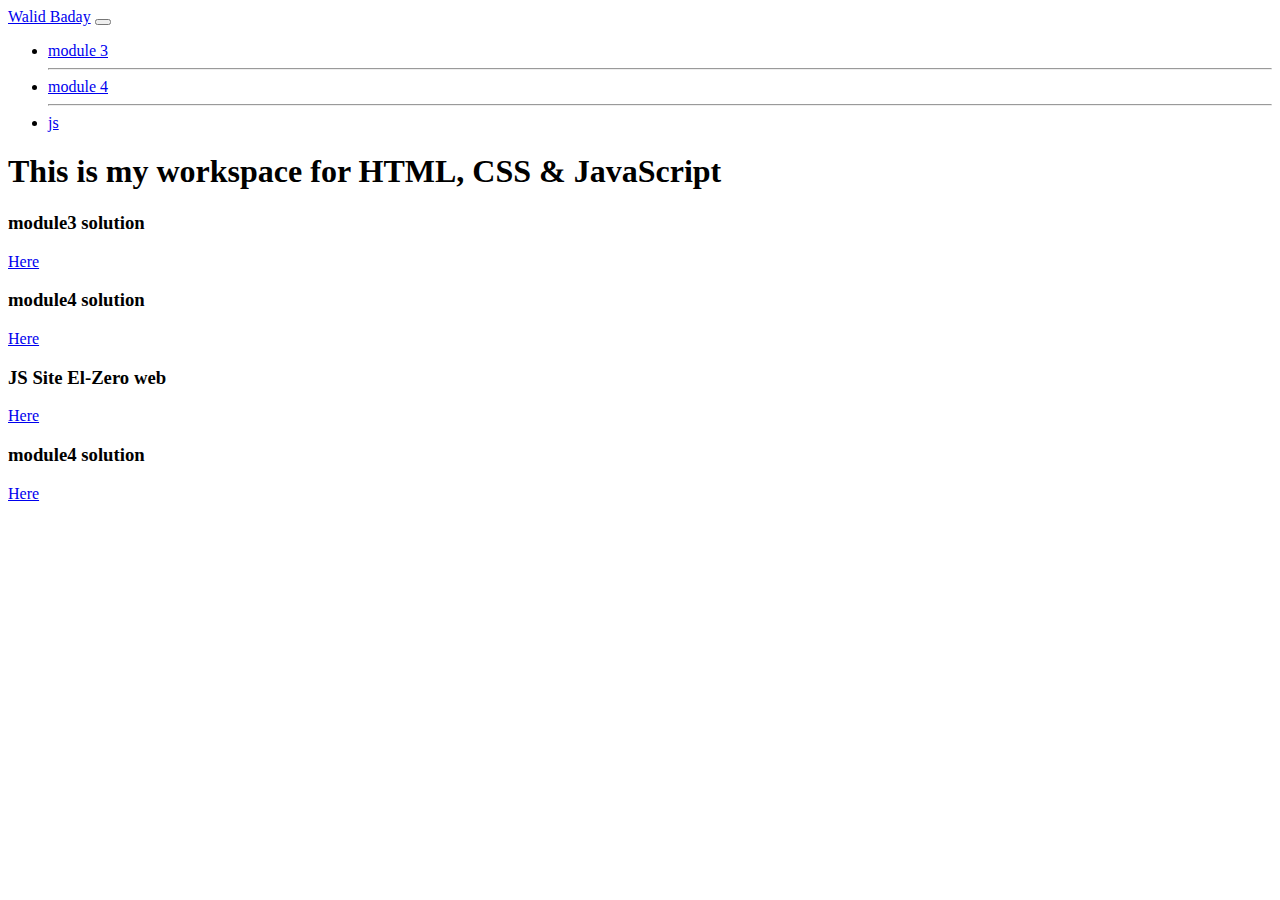
<file: index.html>
<!DOCTYPE html>
<html lang="en">
  <head>
    <meta charset="UTF-8" />
    <meta http-equiv="X-UA-Compatible" content="IE=edge" />
    <meta name="viewport" content="width=device-width, initial-scale=1.0" />
    <link
      href="https://cdn.jsdelivr.net/npm/bootstrap@5.1.3/dist/css/bootstrap.min.css"
      rel="stylesheet"
      integrity="sha384-1BmE4kWBq78iYhFldvKuhfTAU6auU8tT94WrHftjDbrCEXSU1oBoqyl2QvZ6jIW3"
      crossorigin="anonymous"
    />
    <title>Website</title>
  </head>
  <body class="pt-5">
    <header id="header" class="shadow">
      <nav class="navbar fixed-top navbar-expand-lg navbar-light bg-primary">
        <div class="container">
          <a class="navbar-brand fw-bold" href="#">Walid Baday</a>
          <button
            class="navbar-toggler border-0"
            type="button"
            data-bs-toggle="collapse"
            data-bs-target="#navbarNav"
            aria-controls="navbarNav"
            aria-expanded="false"
            aria-label="Toggle navigation"
          >
            <span class="navbar-toggler-icon"></span>
          </button>
        </div>
      </nav>
      <div class="collapse navbar-collapse border border-dark" id="navbarNav">
        <ul class="navbar-nav text-center text-capitalize fw-bold">
          <li class="nav-item mt-1">
            <a class="nav-link text-capitalize" href="#mod3">module 3</a>
          </li>
          <hr class="dropdown-divider" />
          <li class="nav-item">
            <a class="nav-link text-capitalize" href="#mod4">module 4</a>
          </li>
          <hr class="dropdown-divider" />
          <li class="nav-item">
            <a class="nav-link text-uppercase mb-2" href="#site">js</a>
          </li>
        </ul>
      </div>
    </header>

    <section>
      <div class="container-lg">
        <div class="row justify-content-between align-items-center">
          <h1 class="display-1 text-capitalize text-center my-3 fw-bold">
            This is my workspace for HTML, CSS & JavaScript
          </h1>
          <div class="col-lg-3 my-4 bg-light shadow mx-3 p-3" id="mod3">
            <h3 class="display-4">module3 solution</h3>
            <span>
              <a class="btn btn-primary" href="module3-solution/index.html"
                >Here</a
              >
            </span>
          </div>
          <div class="col-lg-3 my-4 bg-light shadow mx-3 p-3" id="mod4">
            <h3 class="display-4 text-uppercase">module4 solution</h3>
            <span>
              <a class="btn btn-primary" href="module4-solution/index.html"
                >Here</a
              ></span
            >
          </div>
          <div class="col-lg-3 my-4 bg-light shadow mx-3 p-3" id="site">
            <h3 class="display-4 text-uppercase">JS Site El-Zero web</h3>
            <span>
              <a class="btn btn-primary" href="learnjs/index.html">Here</a>
            </span>
          </div>
        </div>
        <div class="row justify-content-center">
          <div class="col-6 my-3 p-3 shadow">
            <h3 class="text-uppercase display-4">module4 solution</h3>
            <span>
              <a href="module5-solution/index.html" class="btn btn-primary">Here</a>
            </span>
          </div>
        </div>
      </div>
    </section>

    <script
      src="https://cdn.jsdelivr.net/npm/bootstrap@5.1.3/dist/js/bootstrap.bundle.min.js"
      integrity="sha384-ka7Sk0Gln4gmtz2MlQnikT1wXgYsOg+OMhuP+IlRH9sENBO0LRn5q+8nbTov4+1p"
      crossorigin="anonymous"
    ></script>
  </body>
</html>
</file>
